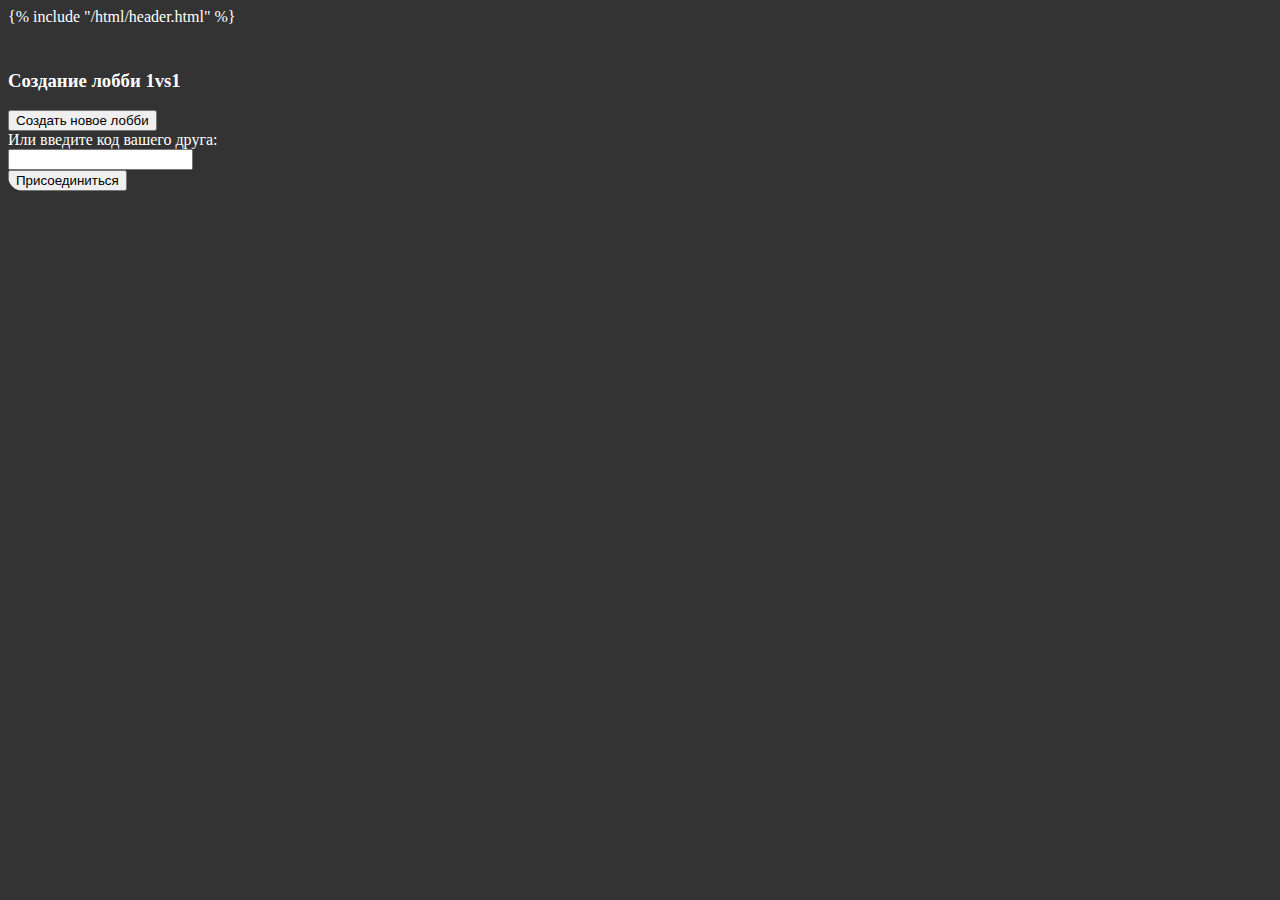
<file: templates/html/lobby.html>
<!DOCTYPE html>
<html lang="en">
    <head>
        <meta charset="UTF-8">
        <meta http-equiv="X-UA-Compatible" content="IE=edge">
        <meta name="viewport" content="width=device-width, initial-scale=1.0">
        <link href="https://cdn.jsdelivr.net/npm/bootstrap@5.1.3/dist/css/bootstrap.min.css" rel="stylesheet" integrity="sha384-1BmE4kWBq78iYhFldvKuhfTAU6auU8tT94WrHftjDbrCEXSU1oBoqyl2QvZ6jIW3" crossorigin="anonymous">
        <script src="https://cdn.jsdelivr.net/npm/bootstrap@5.1.3/dist/js/bootstrap.bundle.min.js" integrity="sha384-ka7Sk0Gln4gmtz2MlQnikT1wXgYsOg+OMhuP+IlRH9sENBO0LRn5q+8nbTov4+1p" crossorigin="anonymous"></script>
        <link rel="stylesheet" href="../../static/styles/terisstyle.css">
        <title>Tetrisus</title>
    </head>
    <body>
        <style>
            #lobby-form {
                margin-top: 25px;
                width: 100%;
            }
            body {
                background-color: #333;
            }
        </style>
        {% include "/html/header.html" %}
        <div id="lobby-form" class="container text-light bg-dark p-md-3 lobby">
            <div class="row">
                <div class="">
                    <div class="panel panel-default">
                        <div class="panel-heading text-center"><h3>Создание лобби 1vs1</h3></div>
                        <div class="panel-body">
                            <form class="form-horizontal" role="form" method="POST" action="/create_lobby">
                                <div class="form-group">
                                    <div class="col-md-6 pt-2 pb-2">
                                        <button id="create-lobby" type="submit" class="btn btn-outline-light">
                                            Создать новое лобби
                                        </button>
                                    </div>
                                </div>
                            </form>
                            <form  class="form-horizontal" role="form" method="POST" action="/join_lobby">
                                <div class="form-group">
                                    <label for="code" class="col-md-4 pb-2 control-label">Или введите код вашего друга: </label>
                                    <div class="col-md-6">
                                        <input id="keycode" type="text" class="form-control" name="keycode" required="">
                                    </div>
                                </div>
                                <div class="form-group">
                                    <div class="col-md-8 mt-2 mb-2 pt-2">
                                        <button id="login-button" type="submit" class="btn btn-primary">
                                            Присоединиться
                                        </button>
                                    </div>
                                </div>
                            </form>
                        </div>
                    </div>
                </div>
            </div>
        </div>
    </div>
    </body>
</html>
</file>
<file: static/styles/terisstyle.css>
* {
    touch-action: manipulation;
    scroll-behavior: smooth;
    overflow-y: hidden;
    overflow-x: hidden;
}

body {
    background-color: black;
    color: white;
}

#tetriscanvas {
    border: 1px solid white;
}

#tetris {
    margin-top: 25px;
}

#mobile-buttons {
    display: none;
}

@media only screen and (min-width: 0px) and (max-width: 400px) {
    #mobile-buttons {
        display: block;
    }
} 

.lobby {
    border-radius: 15px;
}

#button-down {
    width: 100px;
    height: 100px;
    background-position: center;
    background-repeat: no-repeat;
    background-image: url( '../svg/tetris-buttons/down.svg');
}

#button-fall-immediate {
    width: 100px;
    height: 100px;
    background-position: center;
    background-repeat: no-repeat;
    background-image: url( '../svg/tetris-buttons/down\ now.svg');
}

#button-move-left {
    width: 100px;
    height: 100px;
    background-position: center;
    background-repeat: no-repeat;
    background-image: url( '../svg/tetris-buttons/left.svg');
}

#button-move-right {
    width: 100px;
    height: 100px;
    background-position: center;
    background-repeat: no-repeat;
    background-image: url( '../svg/tetris-buttons/right.svg');
}

#button-rotate-left {
    width: 100px;
    height: 100px;
    background-position: center;
    background-repeat: no-repeat;
    background-image: url( '../svg/tetris-buttons/left\ turn.svg');
}

#button-rotate-right {
    width: 100px;
    height: 100px;
    background-position: center;
    background-repeat: no-repeat;
    background-image: url( '../svg/tetris-buttons/right\ turn.svg');
}

#button-rotate-twice {
    width: 100px;
    height: 100px;
    background-position: center;
    background-repeat: no-repeat;
    background-image: url( '../svg/tetris-buttons/180\ turn.svg');
}

#button-swap { 
    width: 100px;
    height: 100px;
    background-position: center;
    background-repeat: no-repeat;
    background-image: url( '../svg/tetris-buttons/right\ left.svg');
}
</file>
